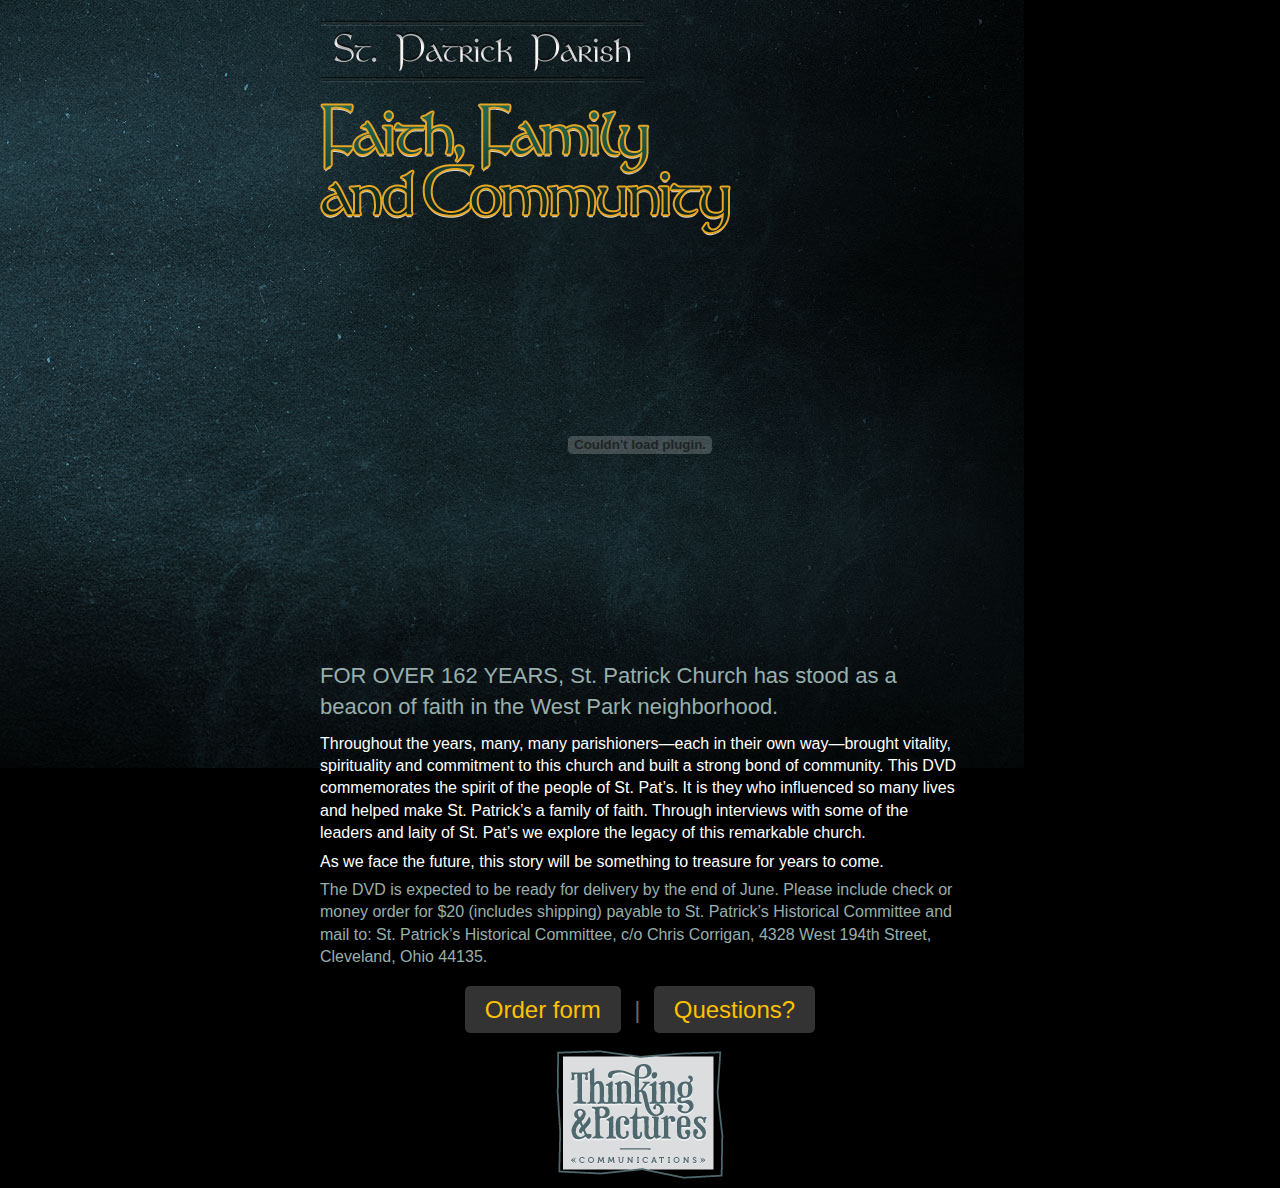
<file: st-patrick/index.html>
<!DOCTYPE html PUBLIC "-//W3C//DTD XHTML 1.0 Transitional//EN" "http://www.w3.org/TR/xhtml1/DTD/xhtml1-transitional.dtd">
<html xmlns="http://www.w3.org/1999/xhtml" xml:lang="ru">
<head>
	<title>St. Patrick Parish - Faith, Family and Community</title>
	<meta http-equiv="Content-Type" content="text/html;charset=UTF-8" />
	<link rel="stylesheet" href="styles.css" />
	<script type="text/javascript">

  var _gaq = _gaq || [];
  _gaq.push(['_setAccount', 'UA-630498-9']);
  _gaq.push(['_trackPageview']);

  (function() {
    var ga = document.createElement('script'); ga.type = 'text/javascript'; ga.async = true;
    ga.src = ('https:' == document.location.protocol ? 'https://ssl' : 'http://www') + '.google-analytics.com/ga.js';
    var s = document.getElementsByTagName('script')[0]; s.parentNode.insertBefore(ga, s);
  })();

</script>
</head>
<body>
<div id="wrapper">	<h1>St. Patrick Parish</h1>
	<h2>
Faith, Family and Community</h2>
<div id="player">
<object width="640" height="385"><param name="movie" value="http://www.youtube.com/v/pLla1qK98WU&hl=en_US&fs=1&"></param><param name="allowFullScreen" value="true"></param><param name="allowscriptaccess" value="always"></param><embed src="http://www.youtube.com/v/pLla1qK98WU&hl=en_US&fs=1&" type="application/x-shockwave-flash" allowscriptaccess="always" allowfullscreen="true" width="640" height="385"></embed></object>
</div>
<p class="intro">FOR OVER 162 YEARS, St. Patrick Church has stood as a beacon of faith in the West Park neighborhood.</p>
<p>Throughout the years, many, many parishioners—each in their own way—brought vitality, spirituality and commitment to this church and built a strong bond of community. This DVD commemorates the spirit of the
people of St. Pat’s. It is they who influenced so many lives and helped make St. Patrick’s a family of faith. Through interviews with some of the leaders and laity of St. Pat’s we explore the legacy of this remarkable church.</p>
<p>As we face the future, this story will be something to treasure for years to come.</p>
<p class="ordering">The DVD is expected to be ready for delivery by the end of June. Please include check or money order for $20 (includes shipping) payable to St. Patrick’s Historical Committee and mail to: St. Patrick’s Historical Committee, c/o Chris Corrigan, 4328 West 194th Street, Cleveland, Ohio 44135.</p>
</div>
<p class="orderform"><a href="orderform.pdf">Order form</a>&nbsp;&nbsp;|&nbsp;&nbsp;<a href="mailto:stpatrickhistoricalcommittee@gmail.com">Questions?</a></p>
<div id="footer"></div>
</body>
</html>
</file>
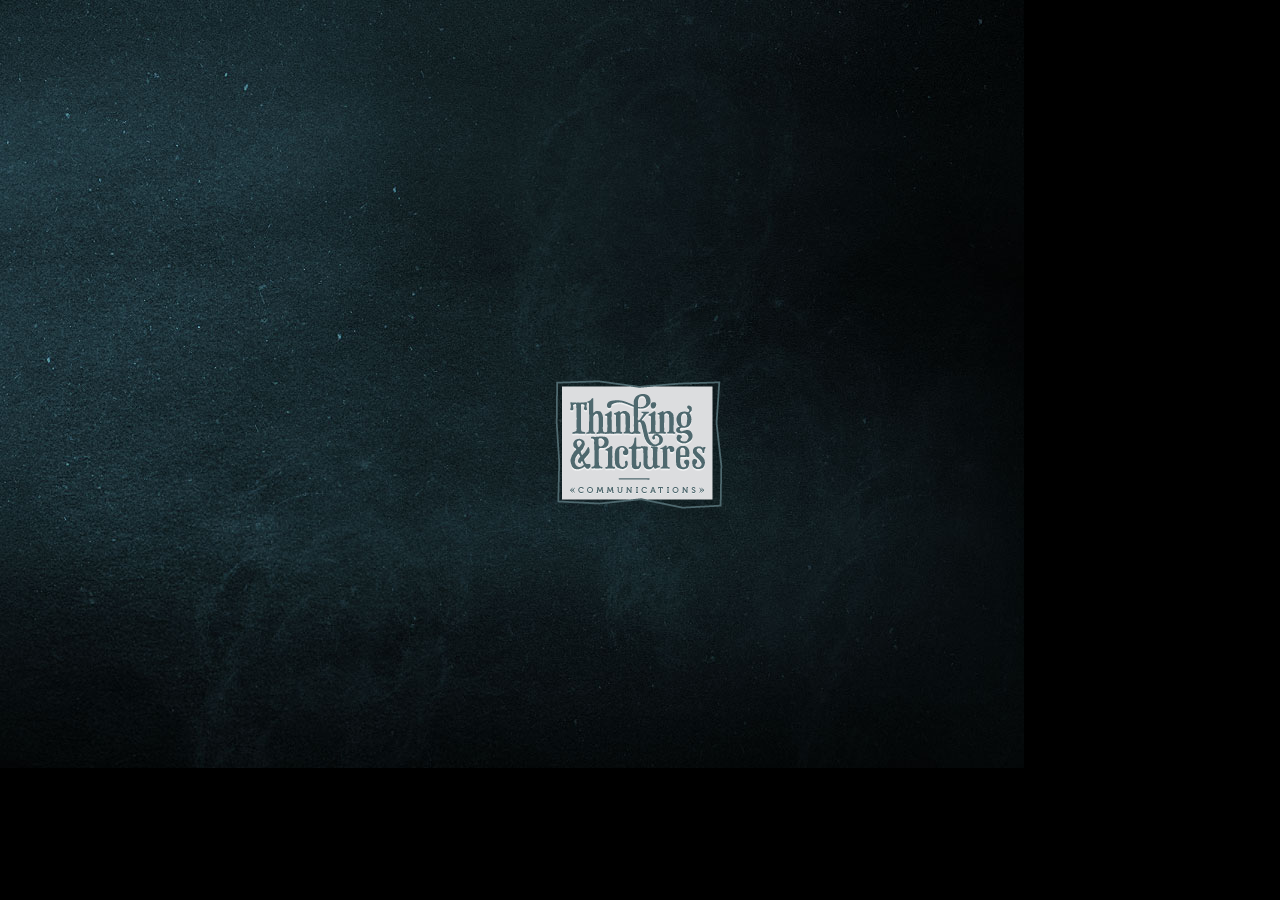
<file: holdingpage.html>
<!DOCTYPE html PUBLIC "-//W3C//DTD XHTML 1.0 Transitional//EN" "http://www.w3.org/TR/xhtml1/DTD/xhtml1-transitional.dtd">
<html xmlns="http://www.w3.org/1999/xhtml" xml:lang="ru">
<head>
	<title></title>
	<meta http-equiv="Content-Type" content="text/html;charset=UTF-8" />
	<style type="text/css">
	body {color: #fff; background: #000 url(bg.jpg) no-repeat left top; text-align: center;}
	#wrapper {width: 170px; height: 130px; margin: 0 auto; text-align: left; position: absolute; top:50%; margin-top: -70px; left: 50%; margin-left: -85px; }
	</style>
	<script type="text/javascript">

  var _gaq = _gaq || [];
  _gaq.push(['_setAccount', 'UA-630498-9']);
  _gaq.push(['_trackPageview']);

  (function() {
    var ga = document.createElement('script'); ga.type = 'text/javascript'; ga.async = true;
    ga.src = ('https:' == document.location.protocol ? 'https://ssl' : 'http://www') + '.google-analytics.com/ga.js';
    var s = document.getElementsByTagName('script')[0]; s.parentNode.insertBefore(ga, s);
  })();

</script>
</head>
<body>
	<div id="wrapper">
		<img src="TPlogo.png" alt="TPlogo" /> 
	</div>
</body>
</html>
</file>
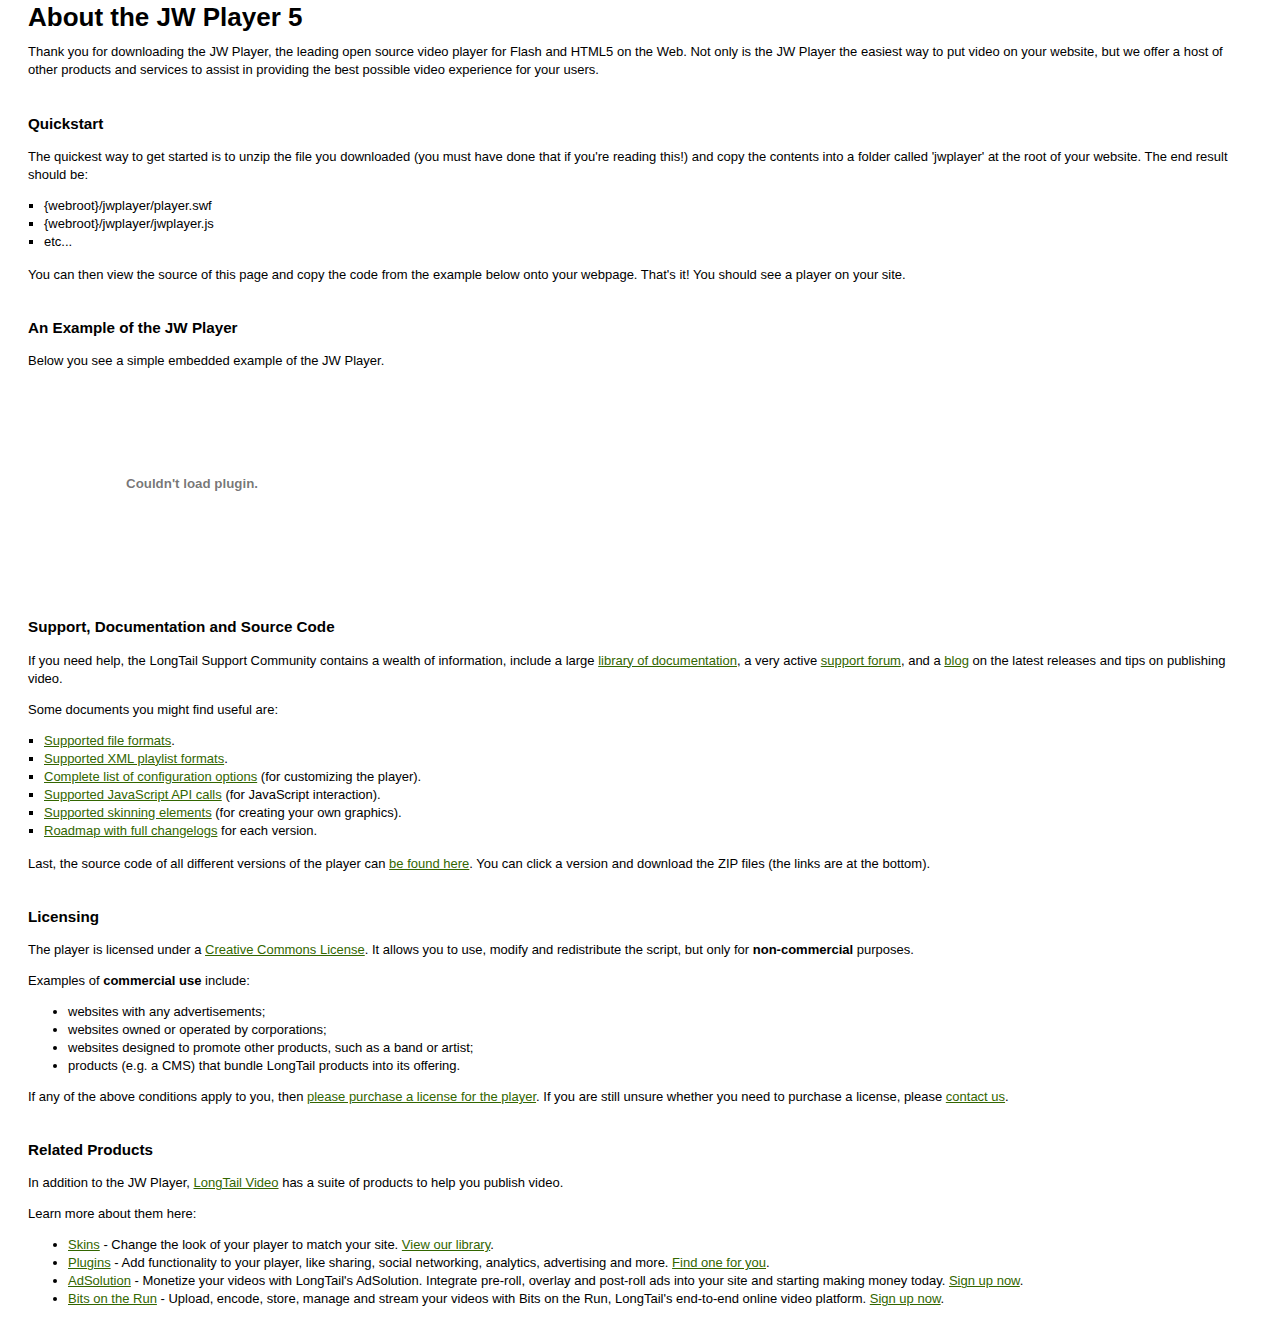
<file: jwplayer/readme.html>
<!DOCTYPE HTML PUBLIC "-//W3C//DTD HTML 4.01 Transitional//EN">
<html xmlns="http://www.w3.org/1999/xhtml">
<head>

	<title>About the JW Player 5</title>

	<style type="text/css">
		body { background-color: #fff; padding: 0 20px; color:#000; font: 13px/18px Arial, sans-serif; }
		a { color: #360; }
		h3 { padding-top: 20px; }
		ol { margin:5px 0 15px 16px; padding:0; list-style-type:square; }
	</style>

</head>
<body>

	<h1>About the JW Player 5</h1>
	<p>Thank you for downloading the JW Player, the leading open source video player for Flash and HTML5 on the Web.  Not only is the JW Player the easiest way to put video on your website, but we offer a host of other products and services to assist in providing the best possible video experience for your users.</p>

	<h3>Quickstart</h3>
	<p>The quickest way to get started is to unzip the file you downloaded (you must have done that if you're reading this!) and copy the contents into a folder called 'jwplayer' at the root of your website.  The end result should be:</p>
	<ol>
	  <li>{webroot}/jwplayer/player.swf</li>
	  <li>{webroot}/jwplayer/jwplayer.js</li>
	  <li>etc...</li>
	</ol>
    <p>You can then view the source of this page and copy the code from the example below onto your webpage.  That's it!  You should see a player on your site.</p>

	<h3>An Example of the JW Player</h3>
	<p>Below you see a simple embedded example of the JW Player.</p>

	<!-- START OF THE PLAYER EMBEDDING TO COPY-PASTE -->
	<object id="player" classid="clsid:D27CDB6E-AE6D-11cf-96B8-444553540000" name="player" width="328" height="200"> 
		<param name="movie" value="player.swf" /> 
		<param name="allowfullscreen" value="true" /> 
		<param name="allowscriptaccess" value="always" /> 
		<param name="flashvars" value="file=video.mp4&image=preview.jpg" /> 
		<embed 
			type="application/x-shockwave-flash"
			id="player2"
			name="player2"
			src="player.swf" 
			width="328" 
			height="200"
			allowscriptaccess="always" 
			allowfullscreen="true"
			flashvars="file=video.mp4&image=preview.jpg" 
		/> 
	</object> 
	<!-- END OF THE PLAYER EMBEDDING -->

	<h3>Support, Documentation and Source Code</h3>

	<p>If you need help, the LongTail Support Community contains a wealth of information, include a large <a href="http://www.longtailvideo.com/support/jw-player/">library of documentation</a>, a very active <a href="http://www.longtailvideo.com/support/forums/jw-player/">support forum</a>, and a <a href="http://www.longtailvideo.com/support/blog">blog</a> on the latest releases and tips on publishing video.</p>

	<p>Some documents you might find useful are:</p>
	<ol>
		<li><a href="http://www.longtailvideo.com/support/jw-player/jw-player-for-flash-v5/12539/supported-video-and-audio-formats">Supported file formats</a>.</li>
		<li><a href="http://www.longtailvideo.com/support/jw-player/jw-player-for-flash-v5/12537/xml-playlist-support">Supported XML playlist formats</a>.</li>
		<li><a href="http://www.longtailvideo.com/support/jw-player/jw-player-for-flash-v5/12536/configuration-options">Complete list of configuration options</a> (for customizing the player).</li>
		<li><a href="http://www.longtailvideo.com/support/jw-player/jw-player-for-flash-v5/12540/javascript-api-reference">Supported JavaScript API calls</a> (for JavaScript interaction).</li>
		<li><a href="http://www.longtailvideo.com/support/jw-player/jw-player-for-flash-v5/14/skinning-the-jw-player-5">Supported skinning elements</a> (for creating your own graphics).</li>
		<li><a href="http://developer.longtailvideo.com/trac/roadmap/">Roadmap with full changelogs</a> for each version.</li>
	</ol>
	<p>Last, the source code of all different versions of the player can <a href="http://developer.longtailvideo.com/trac/browser/tags">be found here</a>. You can click a version and download the ZIP files (the links are at the bottom).</p>

	<h3>Licensing</h3>
	<p>The player is licensed under a <a href="http://creativecommons.org/licenses/by-nc-sa/2.0/">Creative Commons License</a>. It allows you to use, modify and redistribute the script, but only for <b>non-commercial</b> purposes.</p>
	<p>Examples of <b>commercial use</b> include: 
	
	<ul>
	<li>websites with any advertisements; </li>
	<li>websites owned or operated by corporations; </li>
	<li>websites designed to promote other products, such as a band or artist;</li>
	<li>products (e.g. a CMS) that bundle LongTail products into its offering. </li>
	</ul>
	
	If any of the above conditions apply to you, then <a href="http://www.longtailvideo.com/order/" title="Order commercial licenses">please purchase a license for the player</a>.  If you are still unsure whether you need to purchase a license, please <a href="http://www.longtailvideo.com/support/contact-us">contact us</a>.</p>

	<h3>Related Products</h3>
    <p>In addition to the JW Player, <a href="http://www.longtailvideo.com">LongTail Video</a> has a suite of products to help you publish video.</p>
	<p>Learn more about them here:</p>

    <ul>
      <li><a href="http://www.longtailvideo.com/addons/skins">Skins</a> - Change the look of your player to match your site.  <a href="http://www.longtailvideo.com/addons/skins">View our library</a>.</li>
	  <li><a href="http://www.longtailvideo.com/addons/plugins">Plugins</a> - Add functionality to your player, like sharing, social networking, analytics, advertising and more.  <a href="http://www.longtailvideo.com/addons/plugins">Find one for you</a>.</li>
      <li><a href="http://www.longtailvideo.com/referral.aspx?page=pubreferral&ref=xvwjuhgktajeelu">AdSolution</a> - Monetize your videos with LongTail's AdSolution.  Integrate pre-roll, overlay and post-roll ads into your site and starting making money today.  <a href="http://www.longtailvideo.com/referral.aspx?page=pubreferral&ref=xvwjuhgktajeelu">Sign up now</a>.</li>
      <li><a href="http://www.bitsontherun.com/via/longtailvideo">Bits on the Run</a> - Upload, encode, store, manage and stream your videos with Bits on the Run, LongTail's end-to-end online video platform.  <a href="http://www.bitsontherun.com/via/longtailvideo">Sign up now</a>.</li>
    </ul>



</body>
</html>
</file>
<file: st-patrick/styles.css>
body {
	background: #000 url(bg2.jpg) no-repeat;
	color: white;
	font-family: georgia, sans-serif;
	text-align: center;
}

h1 {
	font-weight: normal;
	font-size: 45px;
	margin: 0;
	letter-spacing: -1px;
	color: #7db086;
	font-variant: small-caps;
	letter-spacing: 3px;
	height: 216px;
	background: url(title.png) no-repeat;
	text-indent: -2000px;
;
}

h2 {
	font-weight: normal;
	font-size: 24px;
	margin: 0 0 1em;
	color: #56a588;
	text-indent: -2000px;
	position: absolute;
}

p {
	line-height: 1.4;
	margin: 0 0 6px;
	font-size: 16px;
	color: #fff
}

#wrapper {
	width: 640px;
	margin: 20px auto 1em;
	text-align: left;
}

#footer {
	background: url(TPlogo.png) no-repeat center top;
	width	170px; height: 130px;
	margin: 0 auto;
}

.left, .right {
	float: left;
	margin-right: 1em;
	border: 1px solid #999;
	padding: 0px;
	background: #000;
}

.right {
	float: right;
	margin: 0 0 0 1em;
}

.intro {
	font-size: 22px;
	margin: 18px 0 10px;
	color: #98afac;
}

#player {
	width: 640px;
	height: 391px;
	margin: 1em auto;
}

.ordering {
	color: #98afac
}

a {
	color: #ffc100;
	text-decoration: none;
	background: rgba(255,255,255,.2);
	padding: 10px 20px;
	-webkit-border-radius: 5px;
}

a:hover {
	background: rgba(255,255,255,.3); color: #fff;

}

.orderform {
	margin: 1em 0;
	color: #666666;
	text-align: center;
	font-size: 24px;
}

* html h1 {
	background-image: none;
	text-indent: 0;
	height: auto;
}

* html h2 {
	text-indent: 0;
	height: auto;
	position: static;
}
</file>
